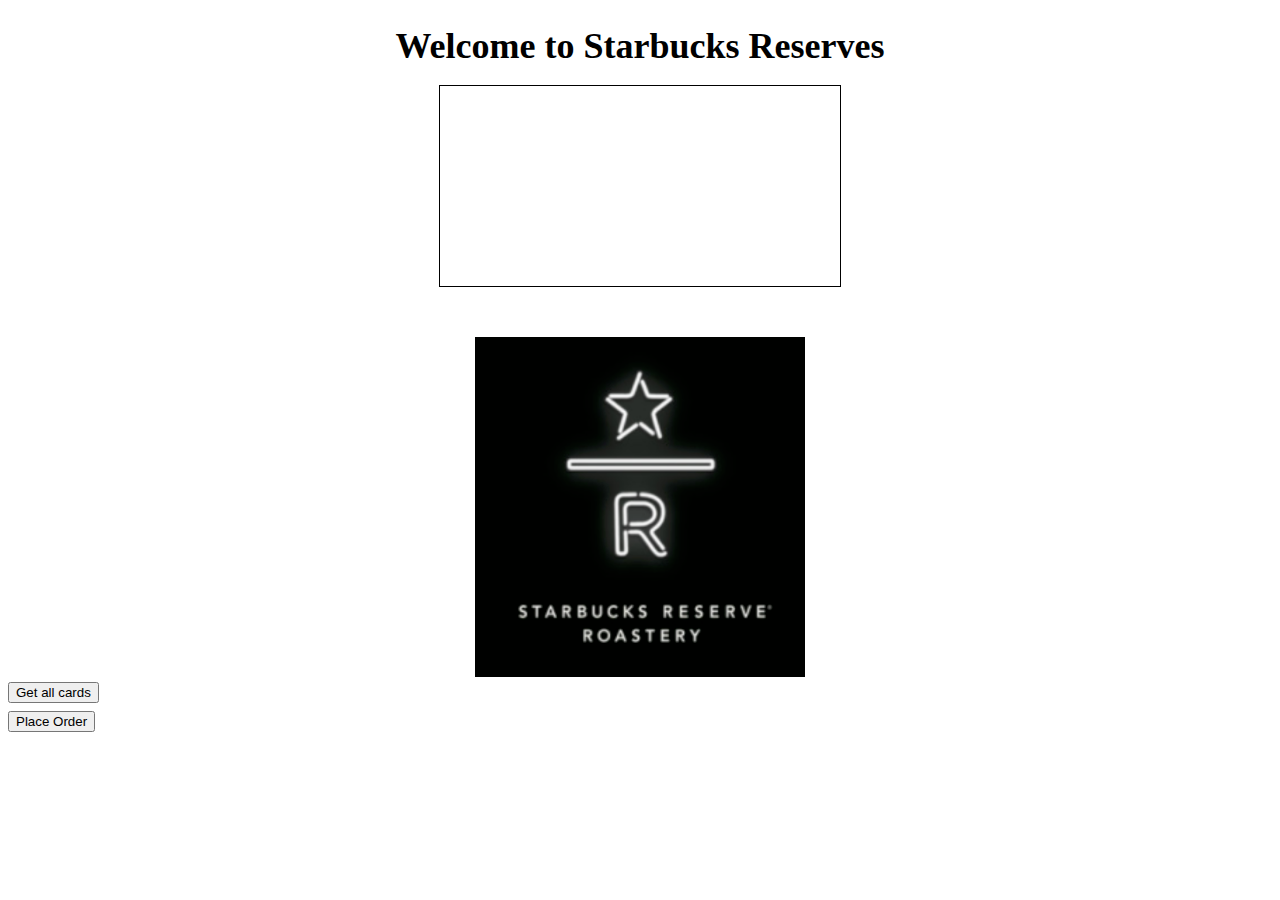
<file: starbucks/src/main/resources/templates/starbucks.html>
<!DOCTYPE html>
<html xmlns="http://www.w3.org/1999/xhtml" xmlns:th="http://www.thymeleaf.org">

<html>
<html>

<head>
    <title>Welcome to Starbuckss</title>
    
    <link rel="stylesheet" href="css/starbucksorder.css">
    </style>
</head>

<body>
  
    <div class="title-container">
        <h1>Welcome to Starbucks Reserves</h1>
    </div>
    <div class="register-container">
        <div class="box-1">
            <p>
              
            </p>
        </div>    
    </div>
    <div class="image-container">

    </div>
  
    <form name="form" th:object="${command}" method="post" action="">
        <input type="submit" name="action" id="testApi" value="Get all cards">
    </form>

    <form name="form" th:object="${command}" method="post" action="">
        <input type="submit" name="action" id="testApi" value="Place Order">
    </form>

</body>

</html>
</file>
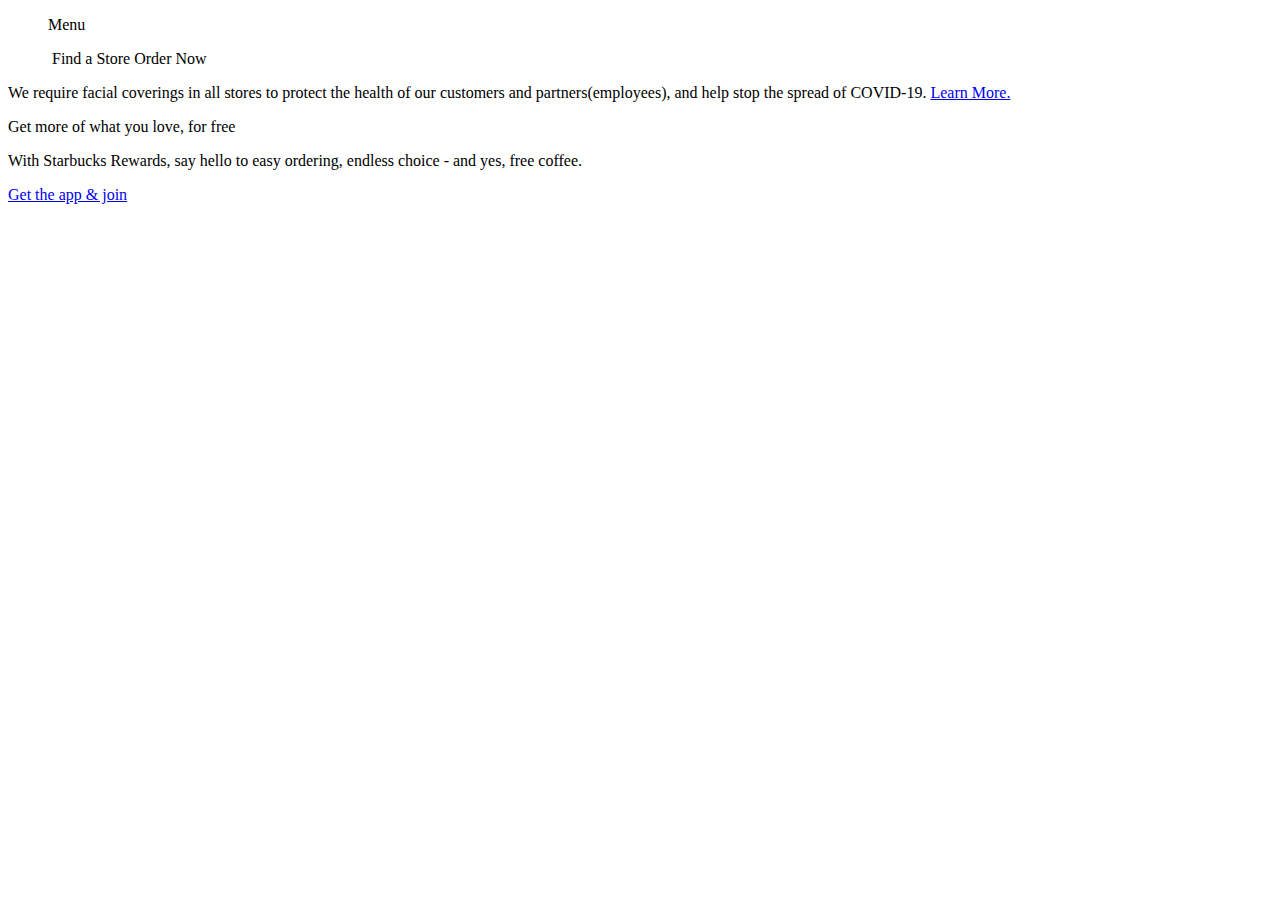
<file: starbucks/src/main/resources/templates/welcomepage.html>
<!DOCTYPE html>
<html xmlns="http://www.w3.org/1999/xhtml" xmlns:th="http://www.thymeleaf.org">

<html>
<html>

<head>
    <title>Login to Starbuckss</title>
    <link rel="stylesheet" th:href="@{css/welcomepage.css}" />
    </style>
</head>
<body>
    <div class="top-container">
        <div class="starbucks-logo"> </div>
        <div class="top-tabs">
            <ul class="nav-item">
                <a class="nav-link" th:href="@{/menu}" >Menu  </a>
            </ul>
        </div>
        <div class="right-tabs">
            <ul class="nav-item">
                <img class="location-logo"></img>
                <a class="find-store" th:href="@{/map}">Find a Store  </a>
                <a class="oval-button-black" th:href="@{/starbucks}" >Order Now  </a>
            </ul>
        </div>
    </div>
    <div class="safety-guidelines-covid">
        <div class="guidelines">
            <p>
              We require facial coverings in all stores to protect the health of our customers and partners(employees), and 
              help stop the spread of COVID-19. 
              <a href="https://www.cdc.gov/coronavirus/2019-ncov/communication/guidance.html"> Learn More. </a>
            </p>
        </div>    
    </div>
    <div class="get-mobile-app-info" id="info-content">
        <div class="mobile-app-info">
            <p class="app-info-title">
                Get more of what you love, for free
            </p>
            <p class="app-info-details">
                With Starbucks Rewards, say hello to easy ordering, endless choice - and yes, free coffee.
            </p>
            <a class="app-download-link" href="https://apps.apple.com/us/app/starbucks/id331177714">Get the app & join  </a>
        </div>
        <div class="mobile-app-image">
        </div>
    </div>
</body>

</html>
</file>
<file: starbucks/src/main/resources/templates/css/starbucksorder.css>
.title-container{
    display: flex;
    justify-content: center;
    align-items: center;
}
h1{
    color:black;
}
body{
    align-self: center;
    background-size: 100% 100%;
    align-self: center;
    font-size: 18px;
    line-height: 1.6em;
}
.register-container{
    width: 400px;
    height: 200px;
    margin: auto;
    border: 1px solid;
    margin-bottom: 50px;
}
.box-1{


}
.image-container{
    background-image: url('../../static/images/starbucks-reserverd.png');
    width: 330px;
    height: 340px;
    background-size: 330px 340px;
    background-repeat: no-repeat;
    margin: auto;

}
</file>
